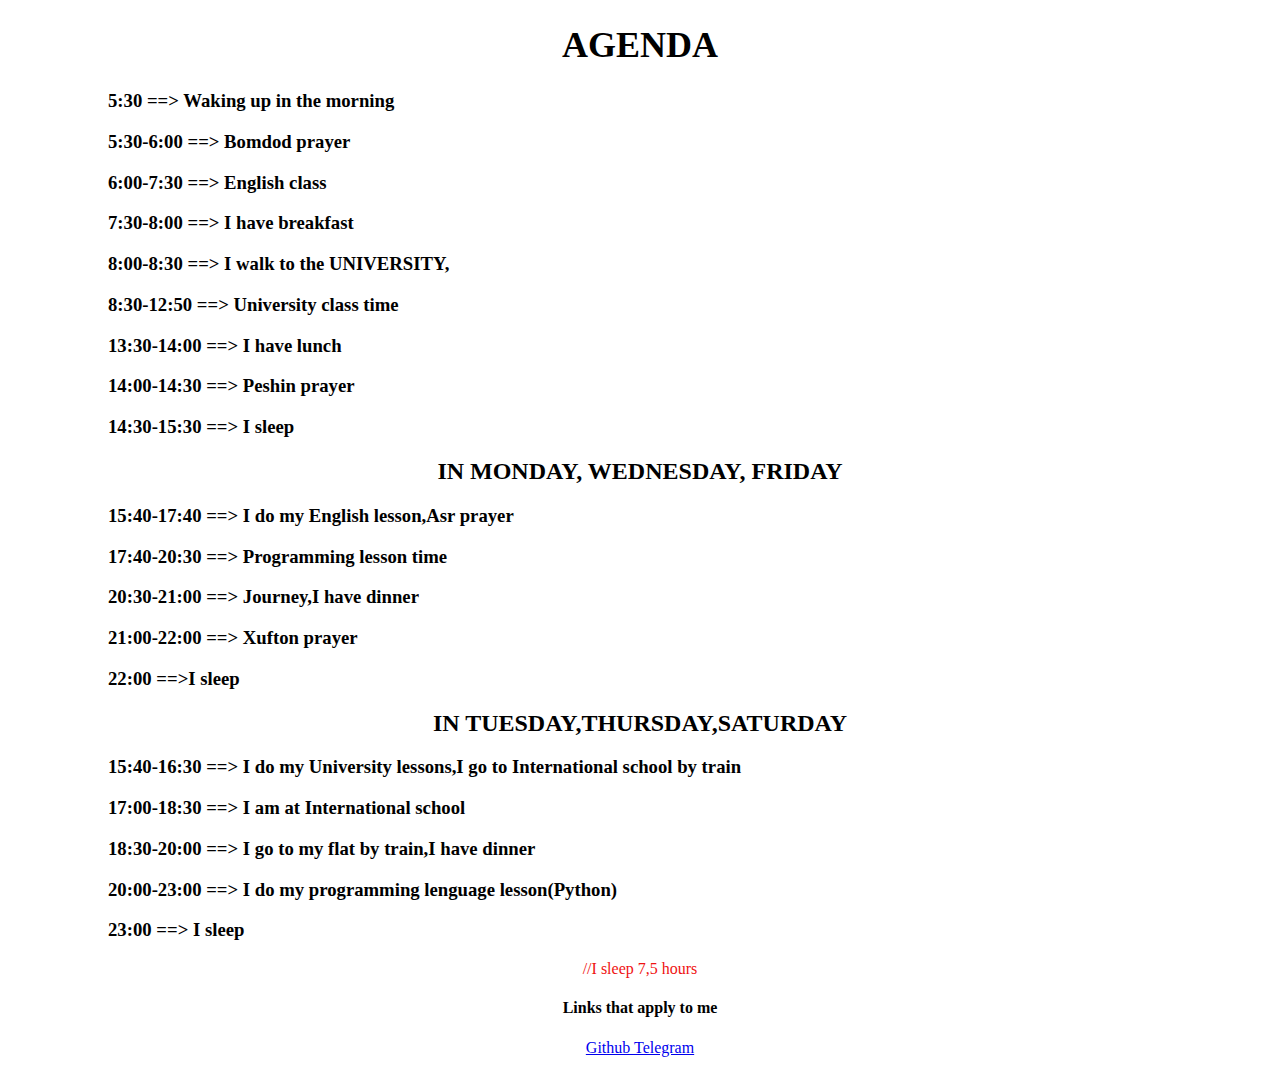
<file: MIXED_CODES/c++darslar aralash kodlar/Agenda/home.html>
<!DOCTYPE html>
<html>
    <head>
        <title>Kun tartibi</title>
        <link rel="stylesheet" href="main.css">
    </head>
    <body>
        <header>
        <h1> AGENDA </h1>
        <h3> 5:30           ==> Waking up in the morning </h3>
        <h3> 5:30-6:00      ==> Bomdod prayer </h3>
        <h3> 6:00-7:30      ==> English class </h3>
        <h3> 7:30-8:00      ==> I have breakfast </h3>
        <h3> 8:00-8:30      ==> I walk to the UNIVERSITY, </h3>
        <h3> 8:30-12:50     ==>  University class time </h3>
        <h3> 13:30-14:00    ==> I have lunch </h3>
        <h3> 14:00-14:30    ==> Peshin prayer </h3>
        <h3> 14:30-15:30    ==> I sleep </h3>
        <h2> IN MONDAY, WEDNESDAY, FRIDAY </h2>
        <h3> 15:40-17:40    ==> I do my English lesson,Asr prayer </h3>
        <h3> 17:40-20:30    ==> Programming lesson time </h3>
        <h3> 20:30-21:00    ==> Journey,I have dinner </h3>
        <h3> 21:00-22:00    ==> Xufton prayer</h3>
        <h3> 22:00          ==>I sleep </h3>
        <h2> IN TUESDAY,THURSDAY,SATURDAY </h2>
        <h3> 15:40-16:30    ==> I do my University lessons,I go to International school by train </h3>
        <h3> 17:00-18:30    ==> I am at International school </h3>
        <h3> 18:30-20:00    ==> I go to my flat by train,I have dinner</h3>
        <h3> 20:00-23:00    ==> I do my programming lenguage lesson(Python)</h3>
        <h3> 23:00          ==> I sleep </h3>
    </header>
    <footer>
        <p>//I sleep 7,5 hours </p>
        <h4> Links that apply to me </h3>
        <a href="https://github.com/Jamshidbekpy"> Github </a>
        <a href="https://t.me/perfect_IQ"> Telegram </a>
    </footer>

    </body>
</html>
</file>
<file: MIXED_CODES/c++darslar aralash kodlar/Agenda/main.css>
@keyframes rainbow {
    0% { color: red; }
    20% { color: orange; }
    40% { color: yellow; }
    60% { color: green; }
    80% { color: blue; }
    100% { color: violet; }
}

/* H1 tegi uchun stil */
h1 {
    text-align: center;
    font-size: 36px;
    animation: rainbow 10s infinite; /* Harakatlanishni belgilash */
}
@keyframes rainbow2 {
    0% { color: rgb(53, 38, 212); }
    20% { color: rgb(244, 162, 9); }
    40% { color: rgb(255, 17, 0); }
    60% { color: rgb(86, 249, 86); }
    80% { color: rgb(217, 27, 13); }
    100% { color: rgb(120, 17, 120); }
}
@keyframes rainbow4 {
    0% { background-color: rgb(238, 246, 249); }
    20% { background-color: rgb(173, 234, 240); }
    40% { background-color: rgb(198, 183, 239); }
    60% { background-color: rgb(114, 236, 114); }
    80% { background-color: rgb(171, 236, 243); }
    100% { background-color: rgb(238, 156, 220); }
}
header{
   animation:rainbow4 15s infinite; /* Harakatlanishni belgilash */ ; 
}
h2{
    text-align: center;
    animation: rainbow 1s infinite; /* Harakatlanishni belgilash */
}
p{
    color:rgb(239, 18, 18)
}

h3{
   text-indent: 100px ; 
}
@keyframes rainbow3 {
    0% { background-color: red; }
    20% { background-color: orange; }
    40% { background-color: yellow; }
    60% { background-color: green; }
    80% { background-color: rgb(240, 37, 139); }
    100% { background-color: violet; }
}
footer{
    text-align: center;
    animation: rainbow3 1s infinite; 
}
h4{
    
}
</file>
